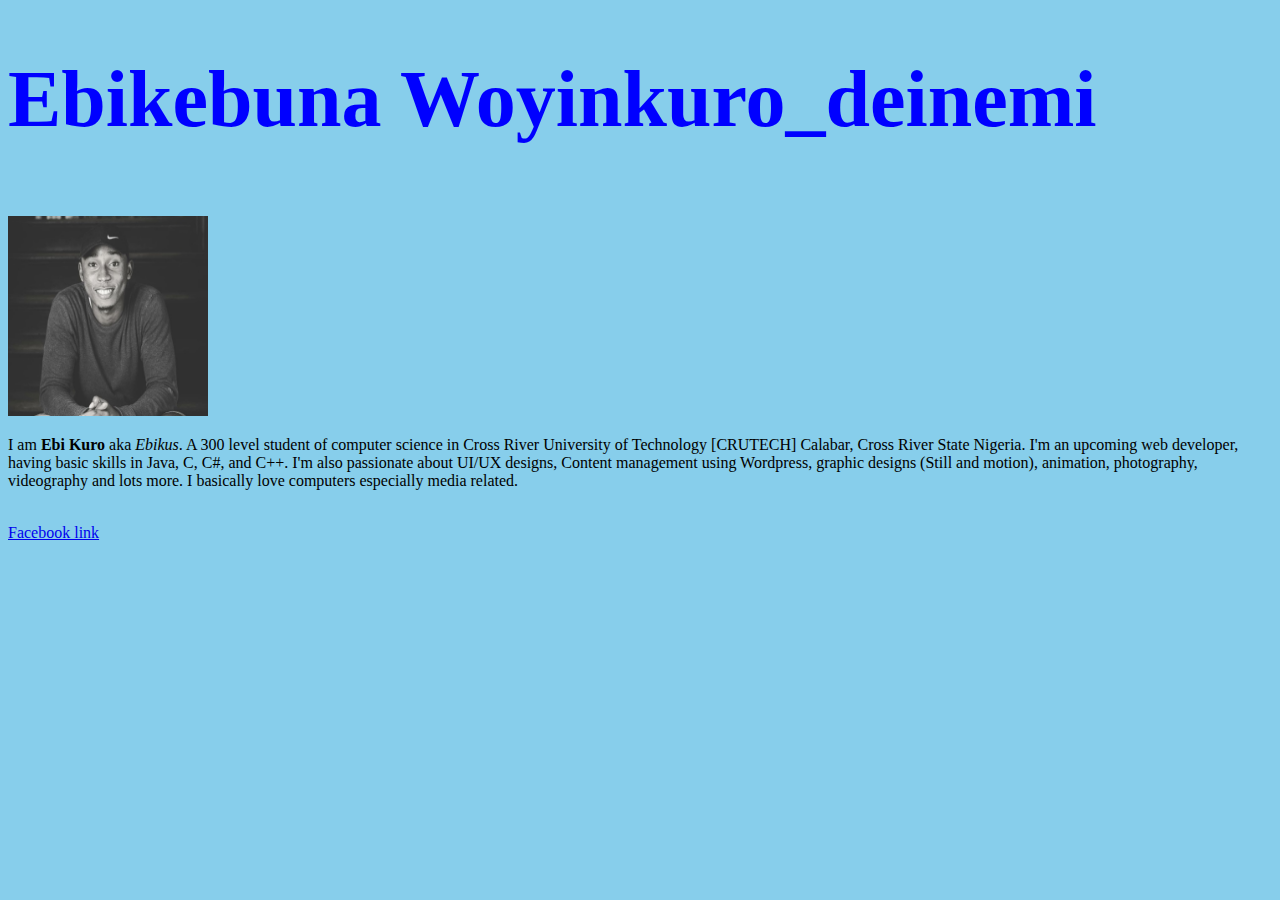
<file: FirstClasswork/Index.html>
<!-- Author Name: Ebikus -->
<!-- <First class work -->
<!DOCTYPE html>
<html>
	<head>
		<title>Home</title>
		<link rel="stylesheet" type="text/css" href="styles.css">
	</head>
	<body>
		<h1 style="color: blue; font-size:80px"><strong>Ebikebuna Woyinkuro_deinemi</strong></h1>
			</br>
		<img src="Ebi.jpg"; width="200"; height="200">
			</br>
		<p>I am <strong>Ebi Kuro</strong> aka <i>Ebikus</i>. A 300 level student of computer science in Cross River University of Technology [CRUTECH] Calabar, Cross River State Nigeria. I'm an upcoming web developer, having basic skills in Java, C, C#, and C++. I'm also passionate about UI/UX designs, Content management using Wordpress, graphic designs (Still and motion), animation, photography, videography and lots more. I basically love computers especially media related. </p>

		<br>
		<a href="https://web.facebook.com/?_rdc=1&_rdr">Facebook link</a>

	</body>
</html>
</file>
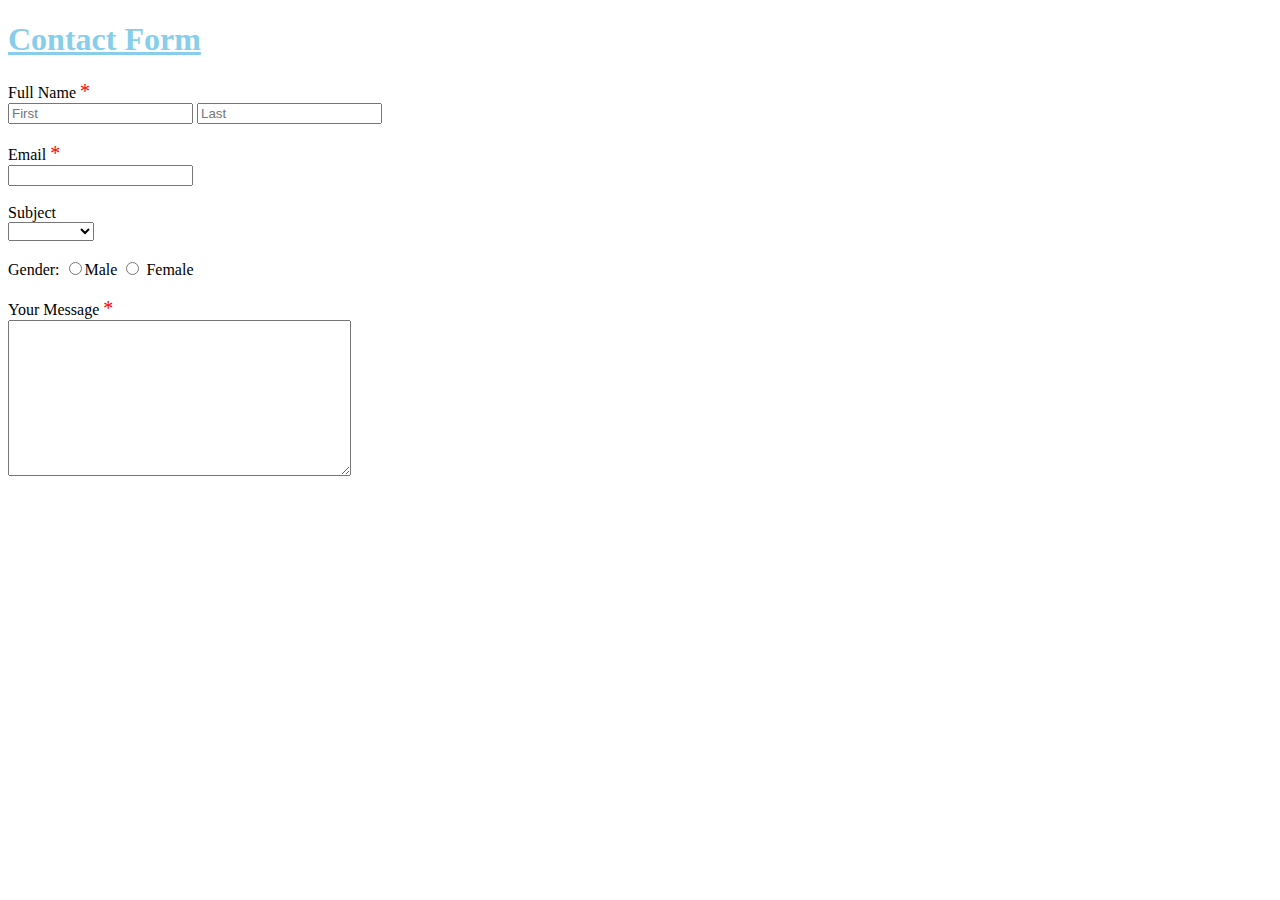
<file: 2nd class/Task 2/index.html>
<!-- Author name: Ebikus -->
<!DOCTYPE html>
<html>
	<head>
		<title >Contact Form</title>
	</head>
	<body>
		<div>
			<h1 style="color:skyblue; font-size:400; text-decoration: underline;">Contact Form</h1>
				<form>
					<label for="Name">Full Name <span style="font-size: 20px; color:red">*</span></label></br>

					<input type="text" name="Name" placeholder="First"> 
					<input type="text" name="Name" placeholder="Last"></br></br>

					<label for="Email">Email <span style="font-size: 20px; color:red">*</span></label></br>
					<input type="email" name="Email" placeholder=""> </br></br>

					<label for="Subject">Subject</label></br>
					<select name="mySelect" width= "100vw">
						<option value=""> </option>
						<option value="1">Advertise</option>
						<option value="2">Sales</option>
						<option value="3">Marketing</option>
						<option value="4">Production</option>
					</select></br></br>



					Gender:
					<input type="radio" name="Male" value="Male">Male
					<input type="radio" name="Female" value="Female"> Female </br></br>

					<label for="Your Message">Your Message <span style="font-size: 20px; color:red">*</span></label></br>
					<textarea rows="10" cols="40" ></textarea></br></br>
				</form>
		</div>

	</body>
</html>
</file>
<file: FirstClasswork/styles.css>
body{
				background-color: skyblue;
				

			}
</file>
